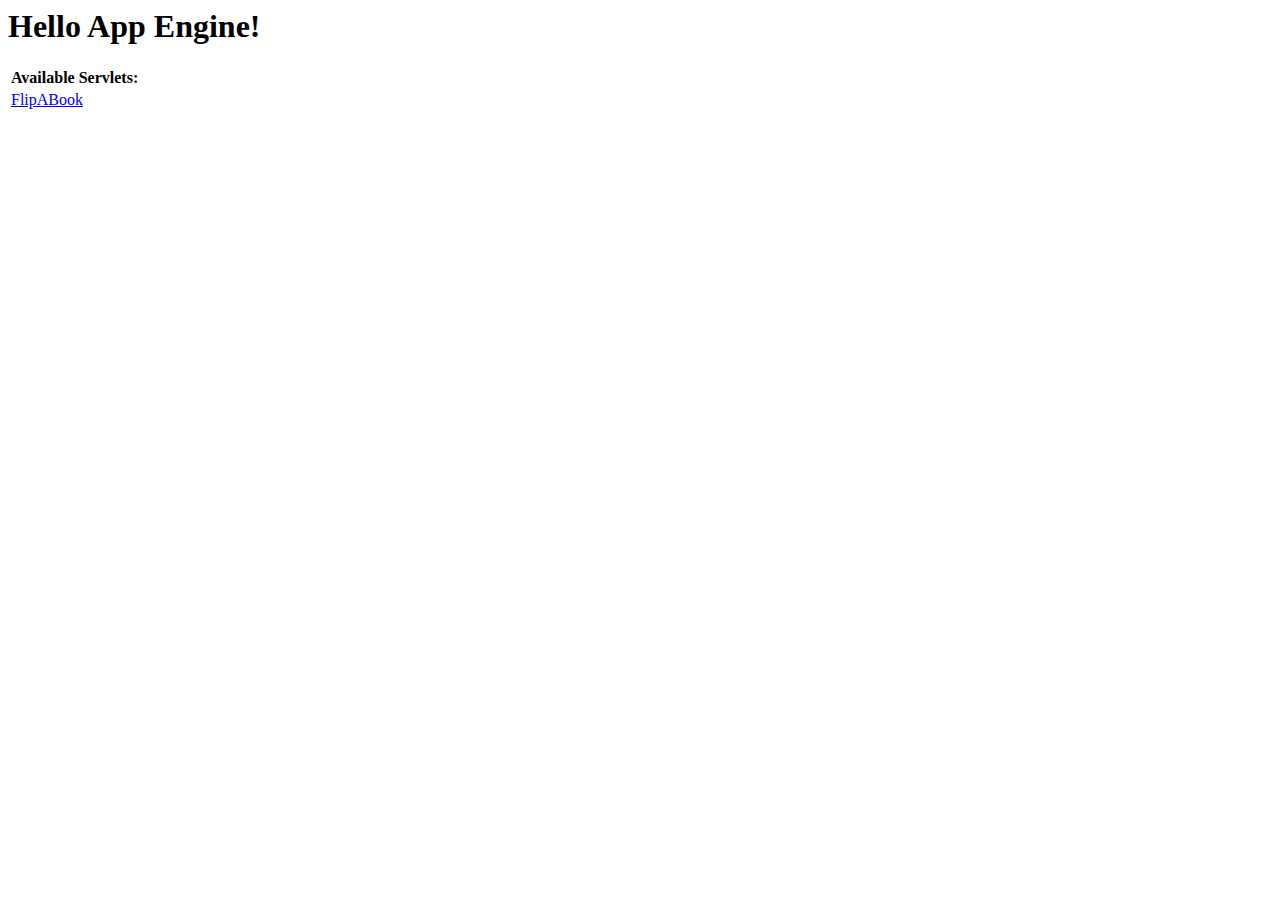
<file: war/index.html>
<!DOCTYPE HTML PUBLIC "-//W3C//DTD HTML 4.01 Transitional//EN">
<!-- The HTML 4.01 Transitional DOCTYPE declaration-->
<!-- above set at the top of the file will set     -->
<!-- the browser's rendering engine into           -->
<!-- "Quirks Mode". Replacing this declaration     -->
<!-- with a "Standards Mode" doctype is supported, -->
<!-- but may lead to some differences in layout.   -->

<html>
  <head>
    <meta http-equiv="content-type" content="text/html; charset=UTF-8">
    <title>Hello App Engine</title>
  </head>

  <body>
    <h1>Hello App Engine!</h1>
	
    <table>
      <tr>
        <td colspan="2" style="font-weight:bold;">Available Servlets:</td>        
      </tr>
      <tr>
        <td><a href="flipabook">FlipABook</a></td>
      </tr>
    </table>
  </body>
</html>
</file>
